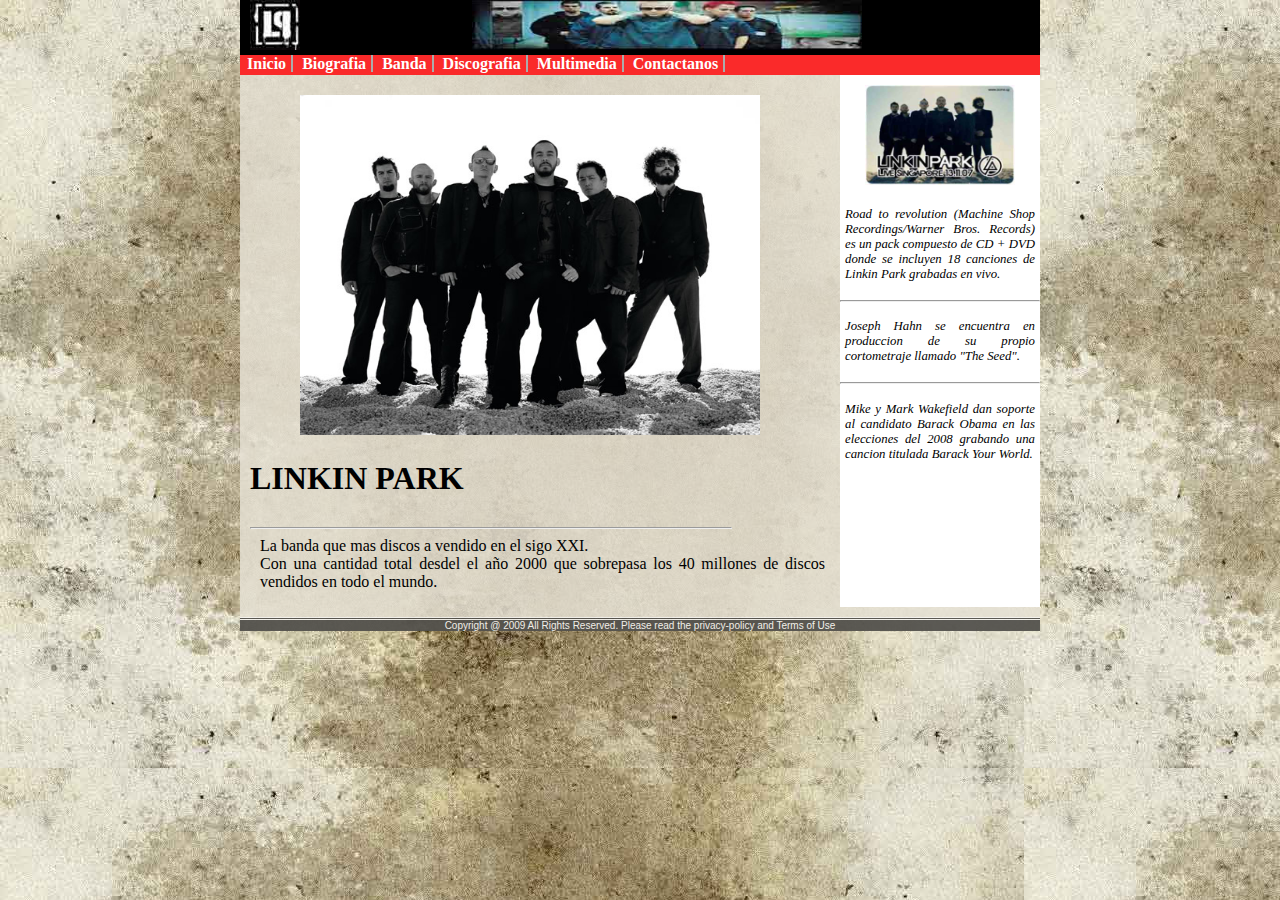
<file: index.html>
<!DOCTYPE html>
<head>
<title>Project LP</title>
<meta charset="utf-8">
<meta name="description" content="pagina principal de projectlp">
<meta name="keywords" content="linkin park, home, banda, nu metal">
<meta name="author" content="Juan Eduardo Martinez Lopez">

<link rel="stylesheet" type="text/css" href="css/projectlp.css" media="screen">
<link rel="stylesheet" type="text/css" href="css/project-print.css" media="print">
</head>
<body>
<div id="absolute">
<div id="principal">
<img src="imagenes/logon.jpg" alt="logo" id="sec">
<img src="imagenes/topag.jpg" alt="lp" id="prim">
</div>
<!-- menu -->
<div id="menu">
<ul class="lista1">
<li><a href="index.html">Inicio</a>
<li><a href="biografia/index.html">Biografia</a>
<li id="active"><a href="#">Banda</a>
<ul><li><a href="banda/index.html">Chester</a></li><li><a href="banda/projectlp-mike.html">Mike</a>
<li><a href="banda/projectlp-joe.html">Joseph</a><li><a href="banda/projectlp-brad.html">Brad</a>
<li><a href="banda/projectlp-rob.html">Rob</a><li><a href="banda/projectlp-dave.html">Dave</a></ul>
<li><a href="#">Discografia</a>
<ul><li><a href="discografia/index.html">Hybrid Theory</a></li><li><a href="discografia/projectlp-d02.html">Meteora</a><li><a href="discografia/projectlp-d03.html">Minutes to Midnight</a></ul>
<li><a href="#">Multimedia</a>
<ul><li><a href="multimedia/index.html">Videos</a></li><li><a href="multimedia/projectlp-img.html">Imagenes</a></li></ul>
<li><a href="form/index.html">Contactanos</a></li>
</ul>
</div>
		
<div id="conjunto">
<div id="contenido">
<img src="imagenes/imgind.jpg" alt="imgind" class="imgind">
<h1>LINKIN PARK</h1><hr>
<p>La banda que mas discos a vendido en el sigo XXI.<br> Con una cantidad total desdel 
el a&ntilde;o 2000 que sobrepasa los 40 millones de discos vendidos en todo el mundo.</p>
</div>
<div id="noticias">
<div class="noti1"><img src="imagenes/not1.jpg" alt="noti1"><br><p>Road to revolution (Machine Shop Recordings/Warner Bros. Records) es un pack compuesto de CD + DVD donde se incluyen 18 canciones de Linkin Park grabadas en vivo.</p>
<hr><p>
Joseph Hahn se encuentra en produccion de su propio cortometraje llamado "The Seed".
</p><hr><p>
Mike y Mark Wakefield dan soporte al candidato Barack Obama en las elecciones del 2008 grabando una cancion titulada Barack Your World.
</p></div>
</div>
</div>
<div class="pie">
<p>Copyright &#64; 2009 All Rights Reserved. Please read the privacy-policy and Terms of Use</p>
</div>	
</div>
</body>
</html>
</file>
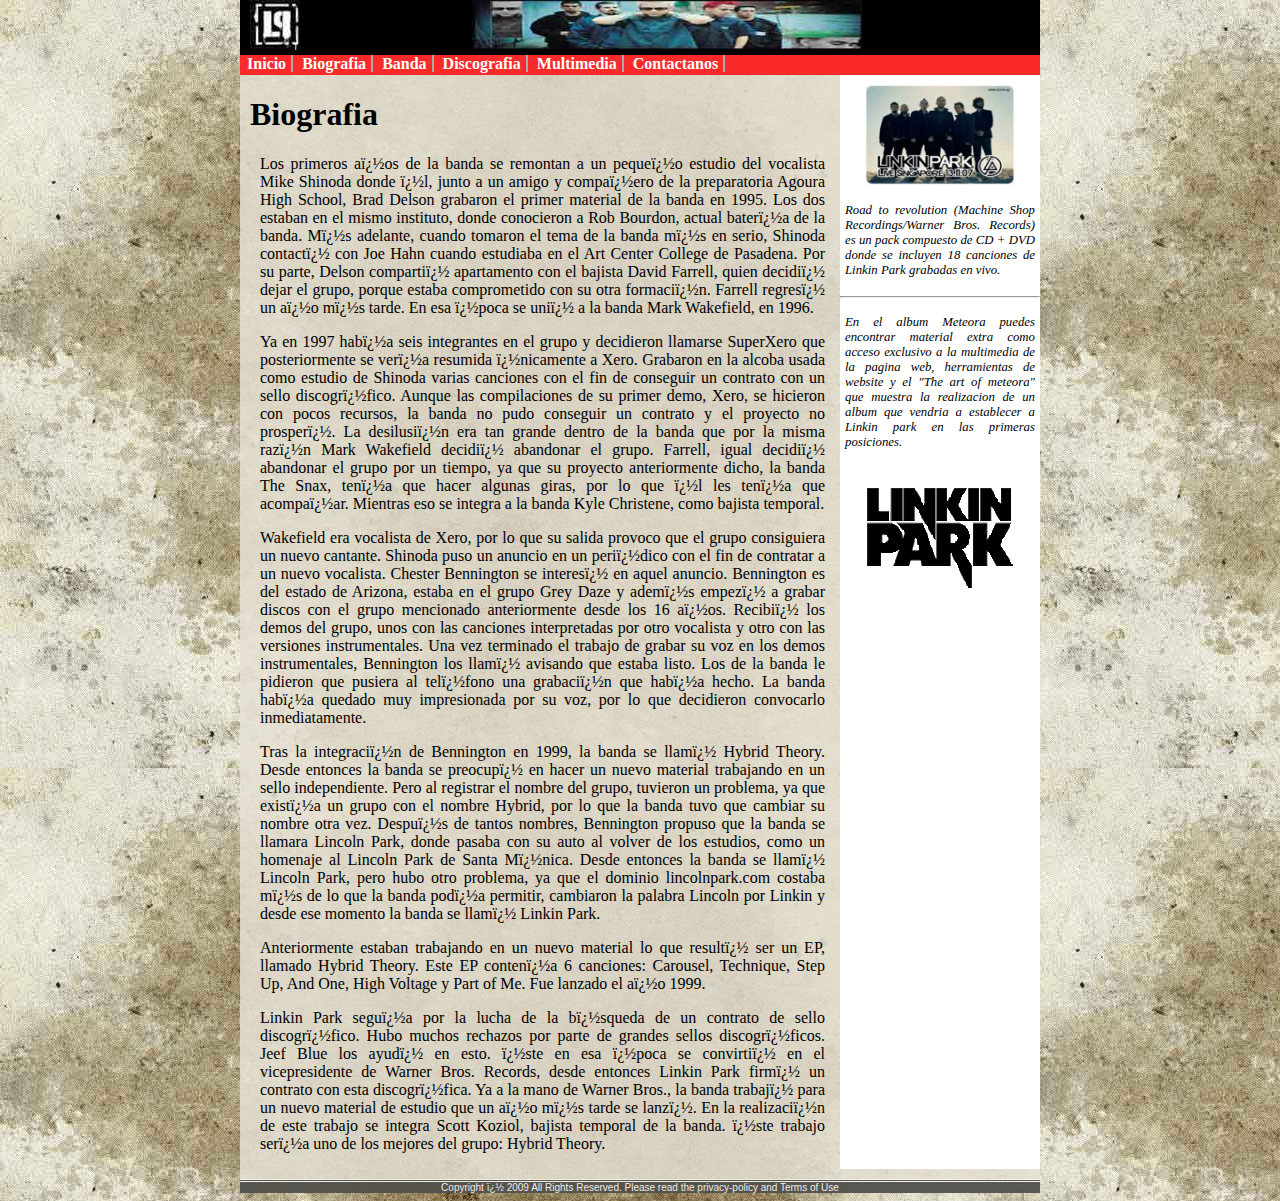
<file: biografia/index.html>
<!DOCTYPE HTML PUBLIC "-//W3C//DTD HTML 4.01 Transitional//EN" "http://www.w3.org/TR/html4/loose.dtd">
<html>
<head>
<title>Project LP - Biografia</title>
<meta name="lang" content="es">
<meta name="descripcion" content="biografia en projectlp">
<meta name="keywords" content="linkin park, biografia, banda, nu metal, superxero, hybrid theory">
<meta name="author" content="Juan Eduardo Martinez Lopez">
<meta name="organization" content="UAN - universidad autonoma de nayarit">
<meta name="locality" content="Tepic, Nayarit, Mexico">
<meta content="text/html; charset=ISO-8859-1" http-equiv="content-type">
<link rel="stylesheet" type="text/css" href="../css/projectlp.css" media="screen">
<link rel="stylesheet" type="text/css" href="../css/project-print.css" media="print">
</head>

<body>
	<div id=absolute>
		<div id="principal">
		<img src="../imagenes/logon.jpg" alt="logo">
		<img src="../imagenes/topag.jpg" alt="lp" id="prim">
		</div>
		<div id="menu_include"></div>
		<div id="conjunto">
			<div id="contenido">
<h1>Biografia</h1>

<p>Los primeros a�os de la banda se remontan a un peque�o estudio del vocalista Mike Shinoda donde �l, junto a un amigo y compa�ero de la preparatoria Agoura High School, Brad Delson grabaron el primer material de la banda en 1995. Los dos estaban en el mismo instituto, donde conocieron a Rob Bourdon, actual bater�a de la banda. M�s adelante, cuando tomaron el tema de la banda m�s en serio, Shinoda contact� con Joe Hahn cuando estudiaba en el Art Center College de Pasadena. Por su parte, Delson comparti� apartamento con el bajista David Farrell, quien decidi� dejar el grupo, porque estaba comprometido con su otra formaci�n. Farrell regres� un a�o m�s tarde. En esa �poca se uni� a la banda Mark Wakefield, en 1996.</p>
<p>Ya en 1997 hab�a seis integrantes en el grupo y decidieron llamarse SuperXero que posteriormente se ver�a resumida �nicamente a Xero. Grabaron en la alcoba usada como estudio de Shinoda varias canciones con el fin de conseguir un contrato con un sello discogr�fico. Aunque las compilaciones de su primer demo, Xero, se hicieron con pocos recursos, la banda no pudo conseguir un contrato y el proyecto no prosper�. La desilusi�n era tan grande dentro de la banda que por la misma raz�n Mark Wakefield decidi� abandonar el grupo. Farrell, igual decidi� abandonar el grupo por un tiempo, ya que su proyecto anteriormente dicho, la banda The Snax, ten�a que hacer algunas giras, por lo que �l les ten�a que acompa�ar. Mientras eso se integra a la banda Kyle Christene, como bajista temporal.</p>
<p>Wakefield era vocalista de Xero, por lo que su salida provoco que el grupo consiguiera un nuevo cantante. Shinoda puso un anuncio en un peri�dico con el fin de contratar a un nuevo vocalista. Chester Bennington se interes� en aquel anuncio. Bennington es del estado de Arizona, estaba en el grupo Grey Daze y adem�s empez� a grabar discos con el grupo mencionado anteriormente desde los 16 a�os. Recibi� los demos del grupo, unos con las canciones interpretadas por otro vocalista y otro con las versiones instrumentales. Una vez terminado el trabajo de grabar su voz en los demos instrumentales, Bennington los llam� avisando que estaba listo. Los de la banda le pidieron que pusiera al tel�fono una grabaci�n que hab�a hecho. La banda hab�a quedado muy impresionada por su voz, por lo que decidieron convocarlo inmediatamente.</p>
<p>Tras la integraci�n de Bennington en 1999, la banda se llam� Hybrid Theory. Desde entonces la banda se preocup� en hacer un nuevo material trabajando en un sello independiente. Pero al registrar el nombre del grupo, tuvieron un problema, ya que exist�a un grupo con el nombre Hybrid, por lo que la banda tuvo que cambiar su nombre otra vez. Despu�s de tantos nombres, Bennington propuso que la banda se llamara Lincoln Park, donde pasaba con su auto al volver de los estudios, como un homenaje al Lincoln Park de Santa M�nica. Desde entonces la banda se llam� Lincoln Park, pero hubo otro problema, ya que el dominio lincolnpark.com costaba m�s de lo que la banda pod�a permitir, cambiaron la palabra Lincoln por Linkin y desde ese momento la banda se llam� Linkin Park.</p>
<p>Anteriormente estaban trabajando en un nuevo material lo que result� ser un EP, llamado Hybrid Theory. Este EP conten�a 6 canciones: Carousel, Technique, Step Up, And One, High Voltage y Part of Me. Fue lanzado el a�o 1999.</p>
<p>Linkin Park segu�a por la lucha de la b�squeda de un contrato de sello discogr�fico. Hubo muchos rechazos por parte de grandes sellos discogr�ficos. Jeef Blue los ayud� en esto. �ste en esa �poca se convirti� en el vicepresidente de Warner Bros. Records, desde entonces Linkin Park firm� un contrato con esta discogr�fica. Ya a la mano de Warner Bros., la banda trabaj� para un nuevo material de estudio que un a�o m�s tarde se lanz�. En la realizaci�n de este trabajo se integra Scott Koziol, bajista temporal de la banda. �ste trabajo ser�a uno de los mejores del grupo: Hybrid Theory.</p>
			</div>
			<div id="noticias">
<div class="noti1"><img src="../imagenes/not1.jpg" alt="noti1"><br><p>Road to revolution (Machine Shop Recordings/Warner Bros. Records) es un pack compuesto de CD + DVD donde se incluyen 18 canciones de Linkin Park grabadas en vivo.</p>
<hr><p>En el album Meteora puedes encontrar material extra como acceso exclusivo a la multimedia de la pagina web, herramientas de website y el "The art of meteora" que muestra la realizacion de un album que vendria a establecer a Linkin park en las primeras posiciones.</p></div>
<div id="notipie"><img src="../imagenes/564px-Linkin-park-logo-2007.png" alt="linco"></div>
</div>
</div>
<div class="pie">
	<p>Copyright � 2009 All Rights Reserved. Please read the privacy-policy and Terms of Use</p>
	</div>
	</div>
	<script type="text/javascript" src="../ssi/menu.js"></script>
</body>
</html>
</file>
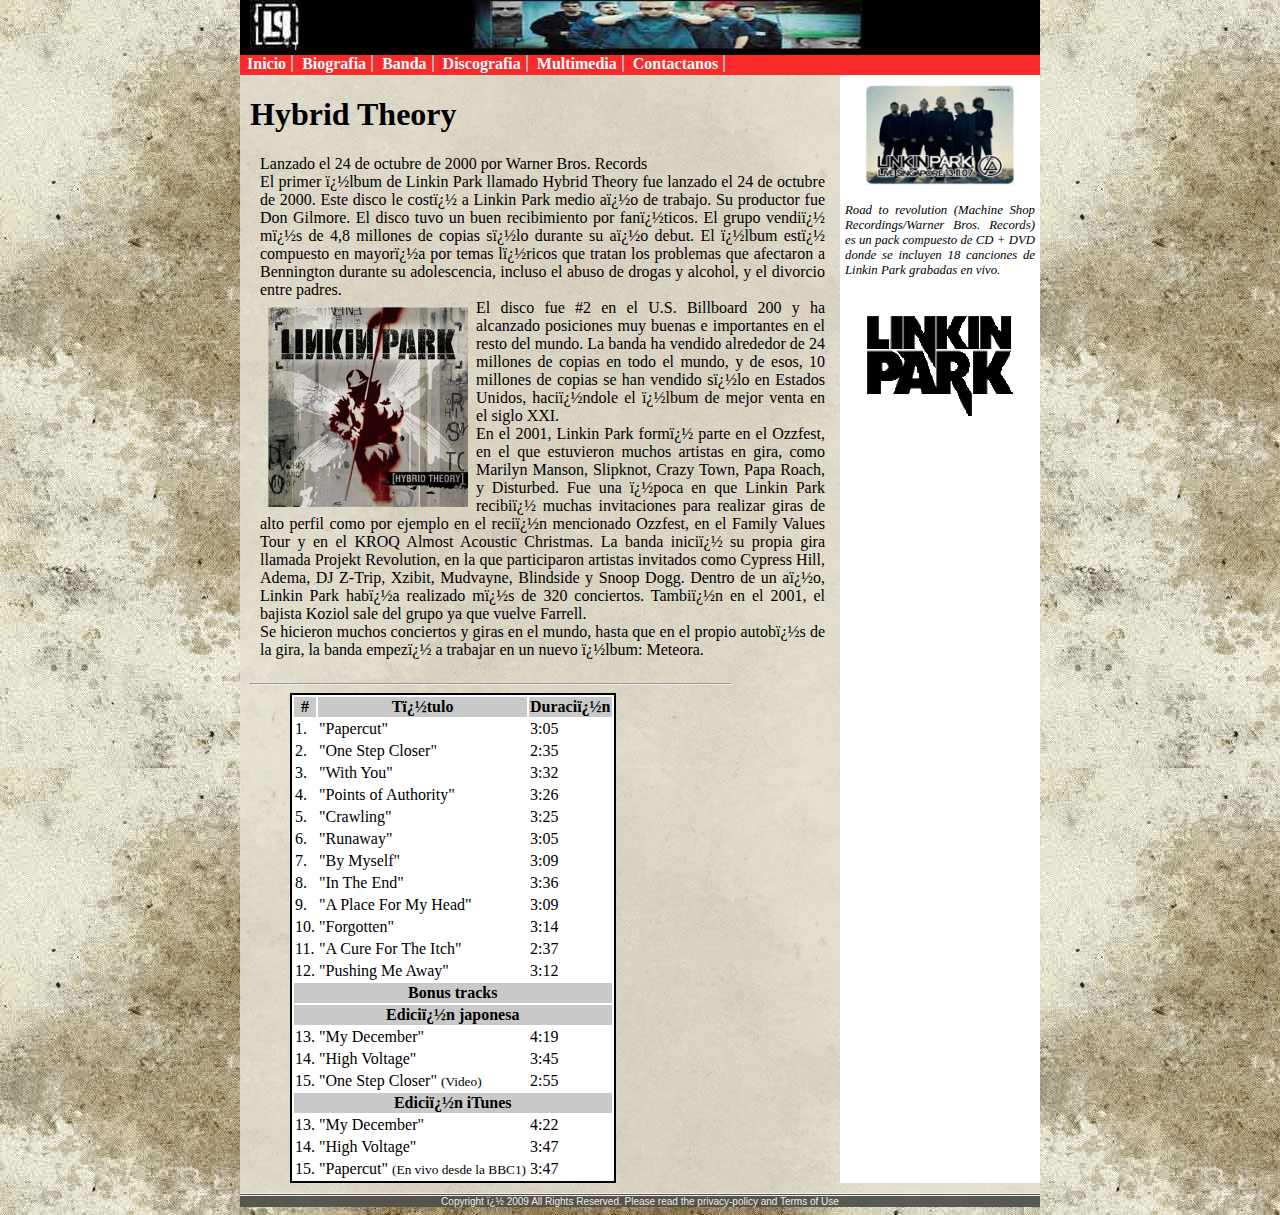
<file: Discografia/index.html>
<!DOCTYPE HTML PUBLIC "-//W3C//DTD HTML 4.01 Transitional//EN" "http://www.w3.org/TR/html4/loose.dtd">
<html>
<head>
<title>Project LP Hybrid Theory</title>
<meta content="text/html; charset=ISO-8859-1" http-equiv="content-type">
<meta name="lang" content="es">
<meta name="descripcion" content="hybrid theory projectlp">
<meta name="keywords" content="linkin park, hybrid theory, banda, nu metal,primer album">
<meta name="author" content="Juan Eduardo Martinez Lopez">
<meta name="organization" content="UAN - universidad autonoma de nayarit">
<meta name="locality" content="Tepic, Nayarit, Mexico">
<link rel="stylesheet" type="text/css" href="../css/projectlp.css" media="screen">
<link rel="stylesheet" type="text/css" href="../css/project-print.css" media="print">

</head>

<body>
	<div id=absolute>
		<div id="principal">
		<img src="../imagenes/logon.jpg" alt="logo">
		<img src="../imagenes/topag.jpg" alt="lp" id="prim">
		</div>
<div id="menu_include"></div>
<div id="conjunto">
<div id="contenido">
<h1>Hybrid Theory</h1><p>Lanzado el 24 de octubre de 2000 por Warner Bros. Records<br>
El primer �lbum de Linkin Park llamado Hybrid Theory fue lanzado el 24 de octubre 
de 2000. Este disco le cost� a Linkin Park medio a�o de trabajo. Su productor fue 
Don Gilmore. El disco tuvo un buen recibimiento por fan�ticos. El grupo vendi� m�s 
de 4,8 millones de copias s�lo durante su a�o debut. El �lbum est� compuesto en 
mayor�a por temas l�ricos que tratan los problemas que afectaron a Bennington 
durante su adolescencia, incluso el abuso de drogas y alcohol, y el divorcio entre 
padres.<br>
<img class="ht" src="../imagenes/hybrid-theory.jpg" alt="ht">
El disco fue #2 en el U.S. Billboard 200 y ha alcanzado posiciones muy buenas e 
importantes en el resto del mundo. La banda ha vendido alrededor de 24 millones 
de copias en todo el mundo, y de esos, 10 millones de copias se han vendido s�lo 
en Estados Unidos, haci�ndole el �lbum de mejor venta en el siglo XXI.<br>

En el 2001, Linkin Park form� parte en el Ozzfest, en el que estuvieron muchos 
artistas en gira, como Marilyn Manson, Slipknot, Crazy Town, Papa Roach, y Disturbed.
 Fue una �poca en que Linkin Park recibi� muchas invitaciones para realizar giras de
 alto perfil como por ejemplo en el reci�n mencionado Ozzfest, en el Family Values 
Tour y en el KROQ Almost Acoustic Christmas. La banda inici� su propia gira llamada 
Projekt Revolution, en la que participaron artistas invitados como Cypress Hill, 
Adema, DJ Z-Trip, Xzibit, Mudvayne, Blindside y Snoop Dogg. Dentro de un a�o, Linkin 
Park hab�a realizado m�s de 320 conciertos. Tambi�n en el 2001, el bajista Koziol 
sale del grupo ya que vuelve Farrell.<br>
Se hicieron muchos conciertos y giras en el mundo, hasta que en el propio autob�s 
de la gira, la banda empez� a trabajar en un nuevo �lbum: Meteora.
</p>
<hr><br>
<table id="tracks">
<tbody><tr>
<th>#</th>
<th>T�tulo</th>
<th>Duraci�n</th>
</tr>
<tr>
<td>1.</td>
<td>"Papercut"</td>
<td>3:05</td>

</tr>
<tr>
<td>2.</td>
<td>"One Step Closer"</td>
<td>2:35</td>
</tr>
<tr>
<td>3.</td>
<td>"With You"</td>
<td>3:32</td>

</tr>
<tr>
<td>4.</td>
<td>"Points of Authority"</td>
<td>3:26</td>
</tr>
<tr>
<td>5.</td>
<td>"Crawling"</td>
<td>3:25</td>

</tr>
<tr>
<td>6.</td>
<td>"Runaway"</td>
<td>3:05</td>
</tr>
<tr>
<td>7.</td>
<td>"By Myself"</td>
<td>3:09</td>

</tr>
<tr>
<td>8.</td>
<td>"In The End"</td>
<td>3:36</td>
</tr>
<tr>
<td>9.</td>
<td>"A Place For My Head"</td>
<td>3:09</td>

</tr>
<tr>
<td>10.</td>
<td>"Forgotten"</td>
<td>3:14</td>
</tr>
<tr>
<td>11.</td>
<td>"A Cure For The Itch"</td>
<td>2:37</td>

</tr>
<tr>
<td>12.</td>
<td>"Pushing Me Away"</td>
<td>3:12</td>
</tr>
<tr>
<td class="thc" colspan="6"><b>Bonus tracks</b></td>
</tr>
<tr>
<td class="thc" colspan="6"><b>Edici�n japonesa</b></td>
</tr>

<tr>
<td>13.</td>
<td>"My December"</td>
<td>4:19</td>
</tr>
<tr>
<td>14.</td>
<td>"High Voltage"</td>
<td>3:45</td>
</tr>
<tr>

<td>15.</td>
<td>"One Step Closer" <small>(Video)</small></td>
<td>2:55</td>
</tr>
<tr>
<td class="thc" colspan="6"><b>Edici�n iTunes</b></td>
</tr>
<tr>
<td>13.</td>
<td>"My December"</td>

<td>4:22</td>
</tr>
<tr>
<td>14.</td>
<td>"High Voltage"</td>
<td>3:47</td>
</tr>
<tr>
<td>15.</td>
<td>"Papercut" <small>(En vivo desde la BBC1)</small></td>

<td>3:47</td>
</tr>
</tbody></table>
			</div>
			<div id="noticias">
				<div class="noti1"><img src="../imagenes/not1.jpg" alt="noti1"><br><p>Road to revolution (Machine Shop Recordings/Warner Bros. Records) es un pack compuesto de CD + DVD donde se incluyen 18 canciones de Linkin Park grabadas en vivo.</p></div>
				<div id="notipie"><img src="../imagenes/564px-Linkin-park-logo-2007.png" alt="linco"></div>
			</div>
		</div>
<div class="pie">
	<p>Copyright � 2009 All Rights Reserved. Please read the privacy-policy and Terms of Use</p>
	</div>		
	</div>
	<script type="text/javascript" src="../ssi/menu.js"></script>
</body>
</html>
</file>
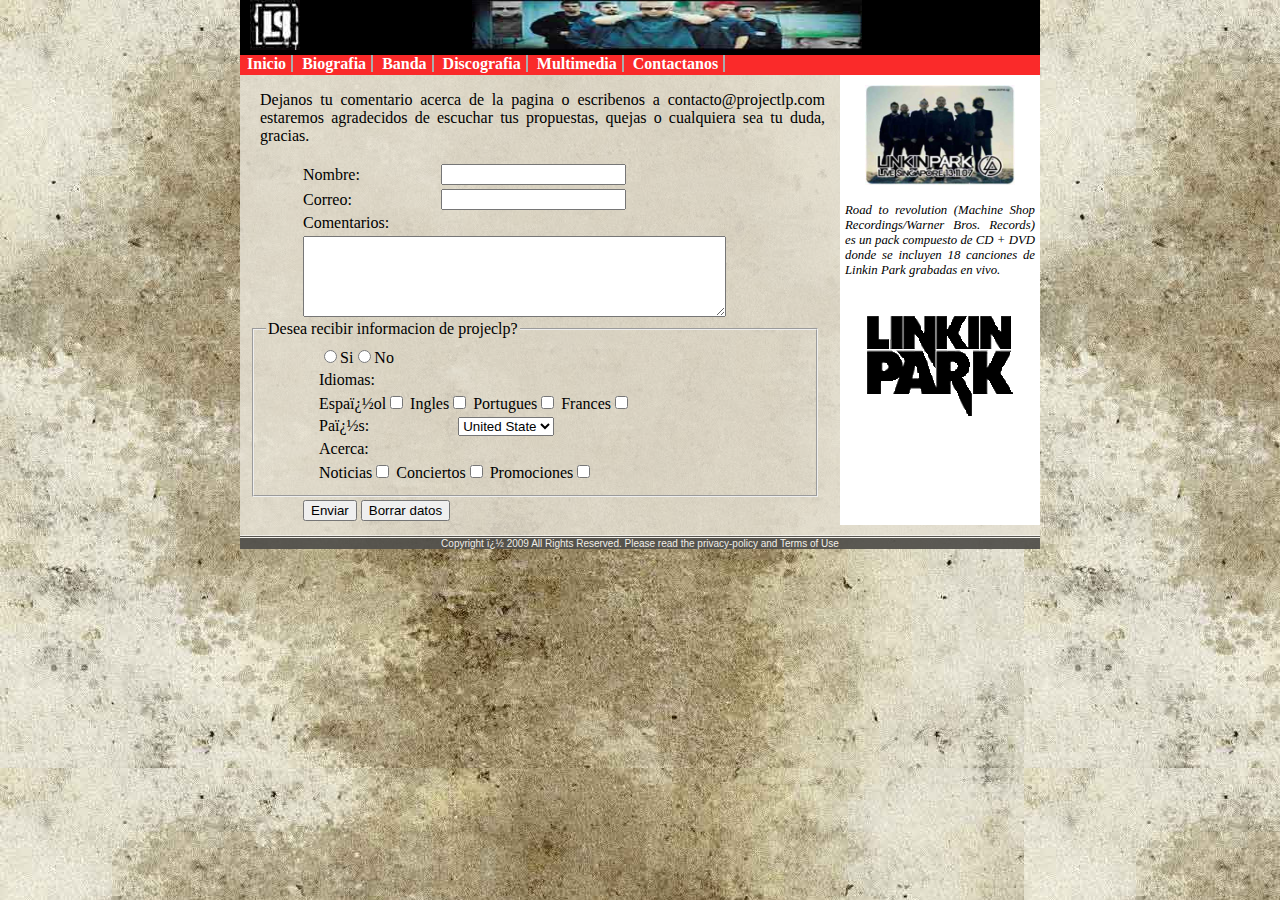
<file: form/index.html>
<!DOCTYPE HTML PUBLIC "-//W3C//DTD HTML 4.01 Transitional//EN" "http://www.w3.org/TR/html4/loose.dtd">
<html>
<head>
<title>Project LP contacto</title>
<meta content="text/html; charset=ISO-8859-1" http-equiv="content-type">
<meta name="lang" content="es">
<meta name="descripcion" content="contacto projectlp">
<meta name="keywords" content="linkin park, contacto, banda, informacion, comentario, sugerencia">
<meta name="author" content="Juan Eduardo Martinez Lopez">
<meta name="organization" content="UAN - universidad autonoma de nayarit">
<meta name="locality" content="Tepic, Nayarit, Mexico">
<link rel="stylesheet" type="text/css" href="../css/projectlp.css" media="screen">
<link rel="stylesheet" type="text/css" href="../css/project-print.css" media="print">
</head>
<body>
	<div id=absolute>
		<div id="principal">
		<img src="../imagenes/logon.jpg" alt="logo">
		<img src="../imagenes/topag.jpg" alt="lp" id="prim">
		</div>
		<div id="menu_include"></div>
<div id="conjunto">
<div id="contenido">
<p>Dejanos tu comentario acerca de la pagina o escribenos a contacto@projectlp.com estaremos agradecidos 
de escuchar tus propuestas, quejas o cualquiera sea tu duda, gracias.</p>

<form name="comentarios" action=""><table>
<tr><td>Nombre:</td>
<td><input type="text" maxlength="15" size="20" name="nombres" value=""></td></tr>
<tr><td>Correo:</td>
<td><input type="text" maxlength="15" size="20" name="apellido" value=""></td></tr>
<tr><td>Comentarios:</td></tr>
<tr><td colspan=2><textarea cols="50" rows="5" name="comentario"></textarea><br></td></tr>
</table>
<fieldset><legend>Desea recibir informacion de projeclp?</legend><table>
<tr><td><input type="radio" name="c" value="s">Si<input type="radio" name="c" value="n">No</td></tr>
<tr><td>Idiomas:</td></tr>
<tr><td colspan=3>Espa�ol<input type="checkbox" name="Es" value="yes">
Ingles<input type="checkbox" name="eng" value="yes">
Portugues<input type="checkbox" name="port" value="yes">
Frances<input type="checkbox" name="fran" value="yes"></td></tr>
<tr><td>Pa�s:</td><td><select name="coun">
<option>United State
<option>Mexico
<option>Brazil
<option>Spain
<option>Canada
<option>Japan
</select></td></tr>
<tr><td>Acerca:</td></tr>
<tr><td colspan=3>Noticias<input type="checkbox" name="not" value="yes">
Conciertos<input type="checkbox" name="conc" value="yes">
Promociones<input type="checkbox" name="prom" value="yes"></td></tr></table>
</fieldset><table>
<tr><td><input type="submit" name="submit" value="Enviar">
<td><input type="reset" name="reset" value="Borrar datos"></tr>
</table></form>
			</div>
			<div id="noticias">
				<div class="noti1"><img src="../imagenes/not1.jpg" alt="noti1"><br><p>Road to revolution (Machine Shop Recordings/Warner Bros. Records) es un pack compuesto de CD + DVD donde se incluyen 18 canciones de Linkin Park grabadas en vivo.</p></div>
				<div id="notipie"><img src="../imagenes/564px-Linkin-park-logo-2007.png" alt="linco"></div>
			</div>
		</div>
		<div class="pie">
		<p>Copyright � 2009 All Rights Reserved. Please read the privacy-policy and Terms of Use</p>
		</div>
	</div>
	<script type="text/javascript" src="../ssi/menu.js"></script>
</body>
</html>
</file>
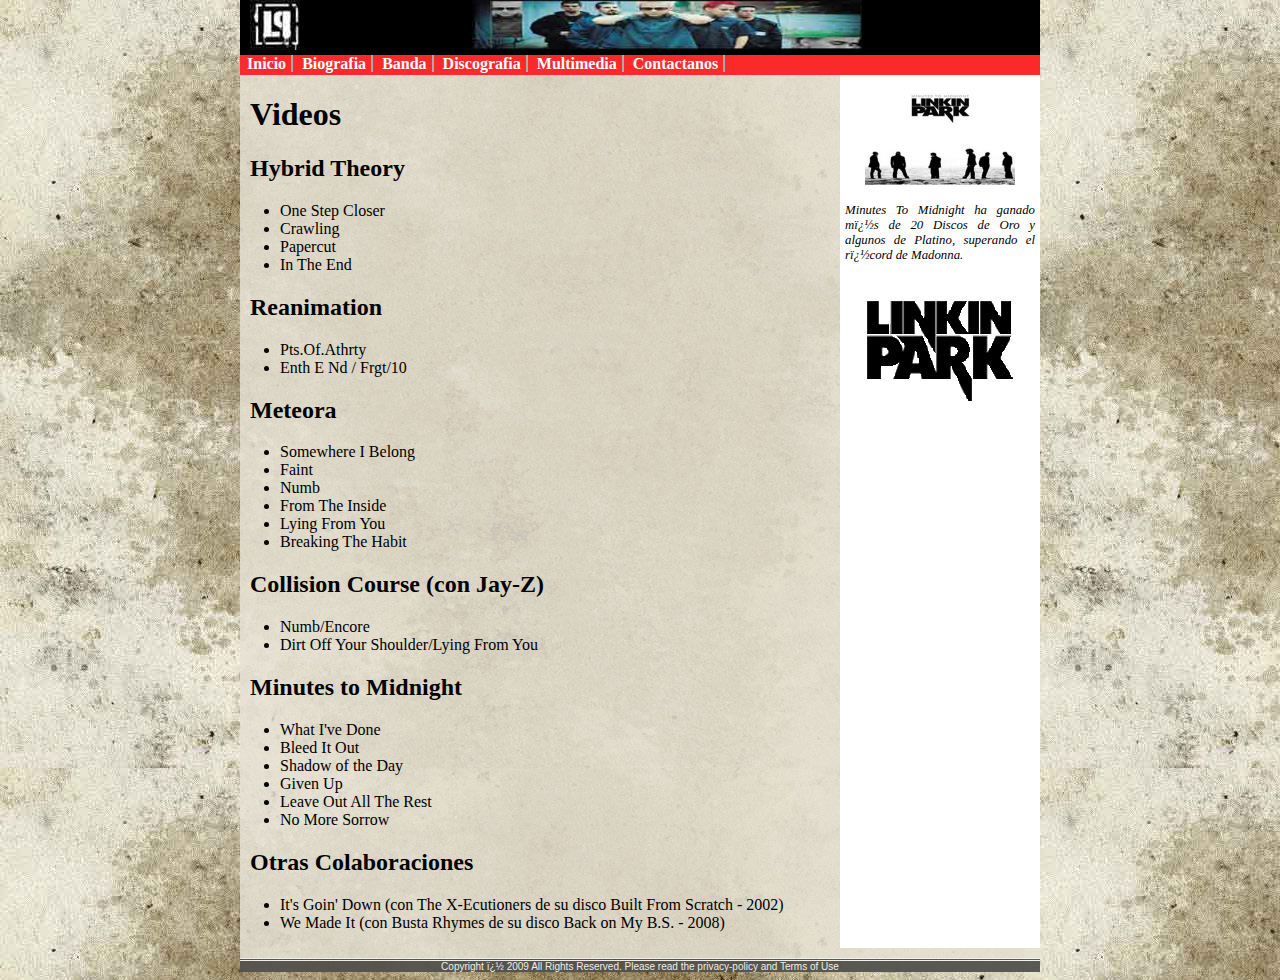
<file: multimedia/index.html>
<!DOCTYPE HTML PUBLIC "-//W3C//DTD HTML 4.01 Transitional//EN" "http://www.w3.org/TR/html4/loose.dtd">
<html>
<head>
<title>Project LP Videos</title>
<meta content="text/html; charset=ISO-8859-1" http-equiv="content-type">
<meta name="lang" content="es">
<meta name="descripcion" content="pagina de videos projectlp">
<meta name="keywords" content="linkin park, videos, banda, sencillos, canciones,">
<meta name="author" content="Juan Eduardo Martinez Lopez">
<meta name="organization" content="UAN - universidad autonoma de nayarit">
<meta name="locality" content="Tepic, Nayarit, Mexico">
<link rel="stylesheet" type="text/css" href="../css/projectlp.css" media="screen">
<link rel="stylesheet" type="text/css" href="../css/project-print.css" media="print">
</head>
<body>
<div id=absolute>
<div id="principal">
<img src="../imagenes/logon.jpg" alt="logo">
<img src="../imagenes/topag.jpg" alt="lp" id="prim">
</div>
<div id="menu_include"></div>
<div id="conjunto">
<div id="contenido">
<h1>Videos</h1>
<h2>Hybrid Theory</h2>
<ul>
<li> One Step Closer
<li> Crawling
<li> Papercut
<li> In The End
</ul>
<h2>Reanimation</h2>
<ul>
<li> Pts.Of.Athrty
<li> Enth E Nd / Frgt/10
</ul>
<h2>Meteora</h2>
<ul>
<li> Somewhere I Belong
<li> Faint
<li> Numb
<li> From The Inside
<li> Lying From You
<li> Breaking The Habit
</ul>
<h2>Collision Course (con Jay-Z) </h2>
<ul>
<li> Numb/Encore
<li> Dirt Off Your Shoulder/Lying From You
</ul>
<h2>Minutes to Midnight</h2>
<ul>
<li> What I've Done
<li> Bleed It Out
<li> Shadow of the Day
<li> Given Up
<li> Leave Out All The Rest
<li> No More Sorrow
</ul>
<h2>Otras Colaboraciones</h2>
<ul>
<li> It's Goin' Down (con The X-Ecutioners de su disco Built From Scratch - 2002)
<li> We Made It (con Busta Rhymes de su disco Back on My B.S. - 2008)</ul>
</div>
<div id="noticias">
<div class="noti1"><img src="../imagenes/Minutes-to-midnight.jpg" alt="noti1"><br><p>Minutes To Midnight ha ganado m�s de 20 Discos de Oro y algunos de Platino, superando el r�cord de Madonna.</p></div>
<div id="notipie"><img src="../imagenes/564px-Linkin-park-logo-2007.png" alt="linco"></div>
</div>
</div>
<div class="pie">
<p>Copyright � 2009 All Rights Reserved. Please read the privacy-policy and Terms of Use</p>
</div>
</div>
<script type="text/javascript" src="../ssi/menu.js"></script>
</body>
</html>
</file>
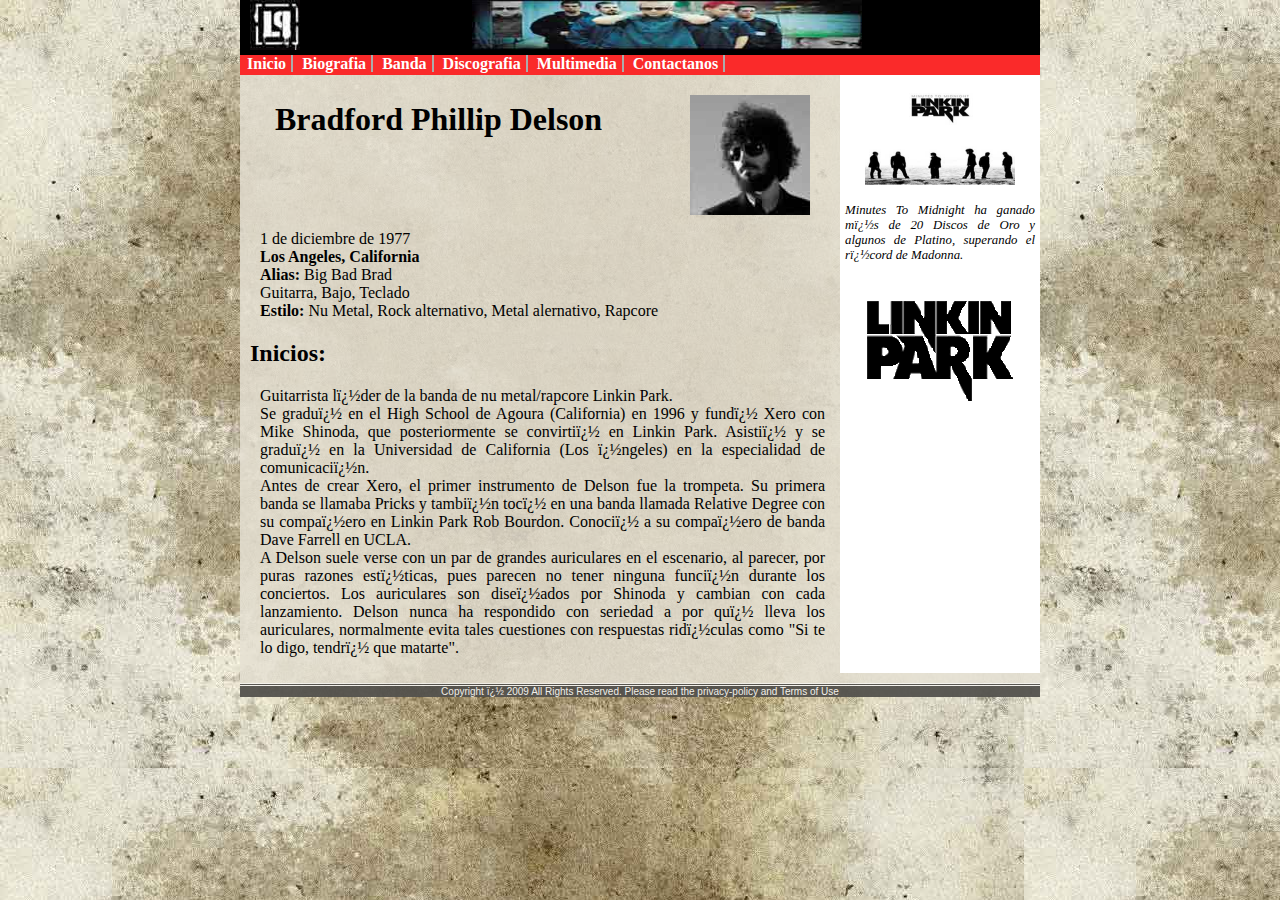
<file: banda/projectlp-brad.html>
<!DOCTYPE HTML PUBLIC "-//W3C//DTD HTML 4.01 Transitional//EN" "http://www.w3.org/TR/html4/loose.dtd">
<html>
<head>
<title>Project LP - Brad </title>
<meta content="text/html; charset=ISO-8859-1" http-equiv="content-type">
<meta name="lang" content="es">
<meta name="descripcion" content="pagina de Brad projectlp">
<meta name="keywords" content="linkin park, big bad brad, brad, bradford phillip delson, guitarra, bajo, teclado">
<meta name="author" content="Juan Eduardo Martinez Lopez">
<meta name="organization" content="UAN - universidad autonoma de nayarit">
<meta name="locality" content="Tepic, Nayarit, Mexico">
<link rel="stylesheet" type="text/css" href="../css/projectlp.css" media="screen">
<link rel="stylesheet" type="text/css" href="../css/project-print.css" media="print">
</head>
<body>
<div id=absolute>
<div id="principal">
<img src="../imagenes/logon.jpg" alt="logo">
<img src="../imagenes/topag.jpg" alt="lp" id="prim">
</div>
<div id="menu_include"></div>
<div id="conjunto">
<div id="contenido">
<div class="bantop">
<h1>Bradford Phillip Delson</h1>
<img src="../imagenes/badge04_003.jpg" alt="brad">
</div>
<p class="desc">
1 de diciembre de 1977<br>
<b>Los Angeles, California</b><br>
<b>Alias:</b> Big Bad Brad<br>
Guitarra, Bajo, Teclado<br>
<b>Estilo:</b> Nu Metal, Rock alternativo, Metal alernativo, Rapcore</p>
<h2>Inicios:</h2> <p>Guitarrista l�der de la banda de nu metal/rapcore Linkin Park.<br>
Se gradu� en el High School de Agoura (California) en 1996 y fund� Xero con Mike Shinoda, 
que posteriormente se convirti� en Linkin Park. Asisti� y se gradu� en la Universidad de 
California (Los �ngeles) en la especialidad de comunicaci�n.<br>
Antes de crear Xero, el primer instrumento de Delson fue la trompeta. Su primera banda 
se llamaba Pricks y tambi�n toc� en una banda llamada Relative Degree con su compa�ero 
en Linkin Park Rob Bourdon. Conoci� a su compa�ero de banda Dave Farrell en UCLA.<br>
A Delson suele verse con un par de grandes auriculares en el escenario, al parecer, 
por puras razones est�ticas, pues parecen no tener ninguna funci�n durante los 
conciertos. Los auriculares son dise�ados por Shinoda y cambian con cada lanzamiento. 
Delson nunca ha respondido con seriedad a por qu� lleva los auriculares, normalmente 
evita tales cuestiones con respuestas rid�culas como "Si te lo digo, tendr� que 
matarte".</p>
</div>
<div id="noticias">
<div class="noti1"><img src="../imagenes/Minutes-to-midnight.jpg" alt="noti1"><br><p>Minutes To Midnight ha ganado m�s de 20 Discos de Oro y algunos de Platino, superando el r�cord de Madonna.</p></div>
<div id="notipie"><img src="../imagenes/564px-Linkin-park-logo-2007.png" alt="linco"></div>
</div>
</div>
<div class="pie">
<p>Copyright � 2009 All Rights Reserved. Please read the privacy-policy and Terms of Use</p>
</div>		
</div>
<script type="text/javascript" src="../ssi/menu.js"></script>
</body>
</html>
</file>
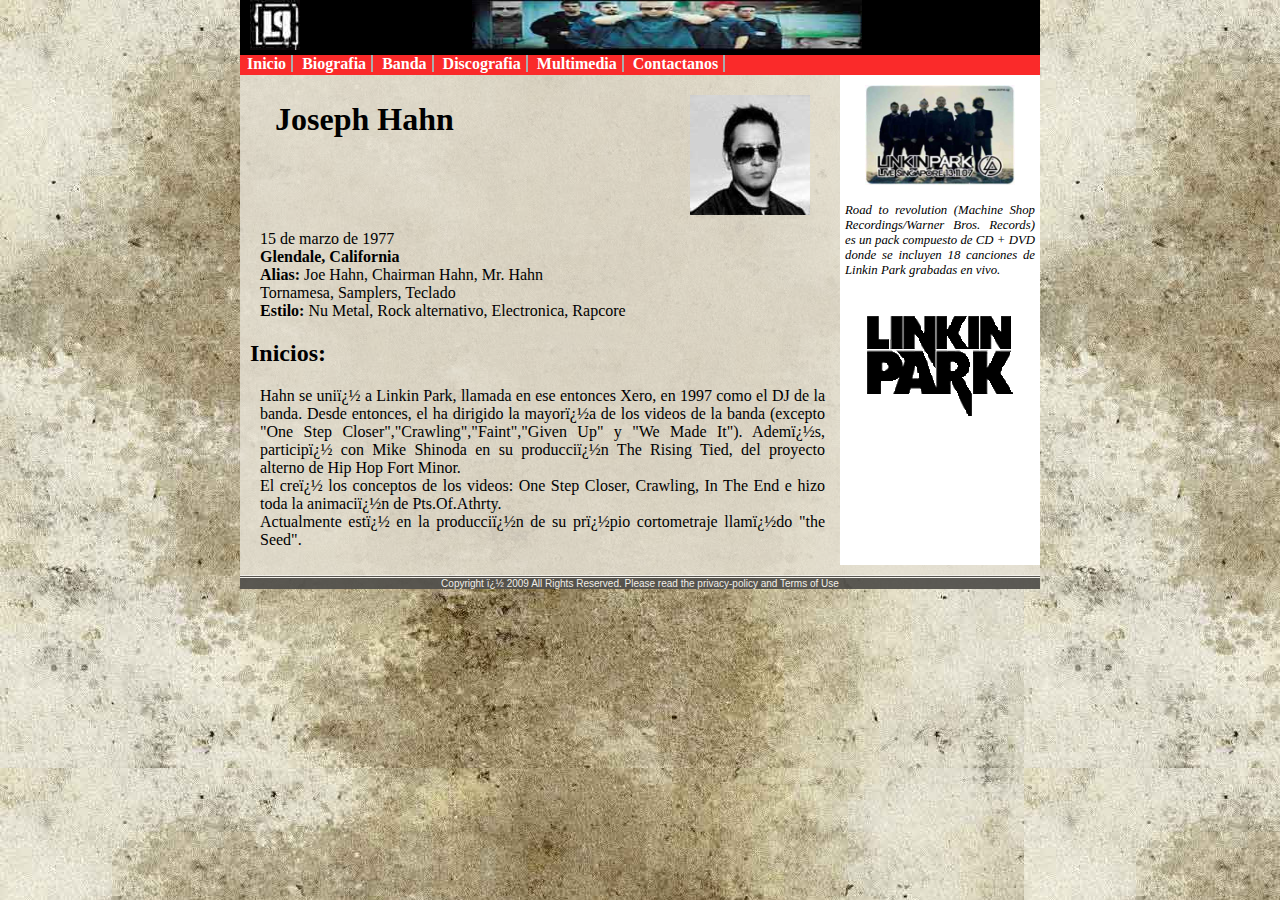
<file: banda/projectlp-joe.html>
<!DOCTYPE HTML PUBLIC "-//W3C//DTD HTML 4.01 Transitional//EN" "http://www.w3.org/TR/html4/loose.dtd">
<html>
<head>
<title>Project LP - Joe Hahn </title>
<meta content="text/html; charset=ISO-8859-1" http-equiv="content-type">
<meta name="lang" content="es">
<meta name="descripcion" content="pagina de joseph hahn projectlp">
<meta name="keywords" content="linkin park, joe, joseph hahn, chairman hahn, mr. hahn, tornamesa">
<meta name="author" content="Juan Eduardo Martinez Lopez">
<meta name="organization" content="UAN - universidad autonoma de nayarit">
<meta name="locality" content="Tepic, Nayarit, Mexico">
<link rel="stylesheet" type="text/css" href="../css/projectlp.css" media="screen">
<link rel="stylesheet" type="text/css" href="../css/project-print.css" media="print">
</head>

<body>
	<div id=absolute>
		<div id="principal">
		<img src="../imagenes/logon.jpg" alt="logo">
		<img src="../imagenes/topag.jpg" alt="lp" id="prim">
		</div>
		<div id="menu_include"></div>
		
		<div id="conjunto">
			<div id="contenido">
<div class="bantop">
<h1>Joseph Hahn</h1>
<img src="../imagenes/badge06_005.jpg" alt="joe">
</div>
<p class="desc">
15 de marzo de 1977<br>
<b>Glendale, California</b><br>
<b>Alias:</b> Joe Hahn, Chairman Hahn, Mr. Hahn<br>
Tornamesa, Samplers, Teclado<br>
<b>Estilo:</b> Nu Metal, Rock alternativo, Electronica, Rapcore <br></p>
<h2>Inicios:</h2><p>Hahn se uni� a Linkin Park, llamada en ese entonces Xero, 
en 1997 como el DJ de la banda. Desde entonces, el ha dirigido la mayor�a de los 
videos de la banda (excepto "One Step Closer","Crawling","Faint","Given Up" y "We 
Made It"). Adem�s, particip� con Mike Shinoda en su producci�n The Rising Tied, del 
proyecto alterno de Hip Hop Fort Minor.<br>
El cre� los conceptos de los videos: One Step Closer, Crawling, 
In The End e hizo toda la animaci�n de Pts.Of.Athrty.<br>
Actualmente est� en la producci�n de su pr�pio cortometraje llam�do "the Seed".</p>

			</div>
			<div id="noticias">
				<div class="noti1"><img src="../imagenes/not1.jpg" alt="noti1"><br><p>Road to revolution (Machine Shop Recordings/Warner Bros. Records) es un pack compuesto de CD + DVD donde se incluyen 18 canciones de Linkin Park grabadas en vivo.</p></div>
				<div id="notipie"><img src="../imagenes/564px-Linkin-park-logo-2007.png" alt="linco"></div>
			</div>
		</div>
<div class="pie">
	<p>Copyright � 2009 All Rights Reserved. Please read the privacy-policy and Terms of Use</p>
	</div>		
	</div>
	<script type="text/javascript" src="../ssi/menu.js"></script>
</body>
</html>
</file>
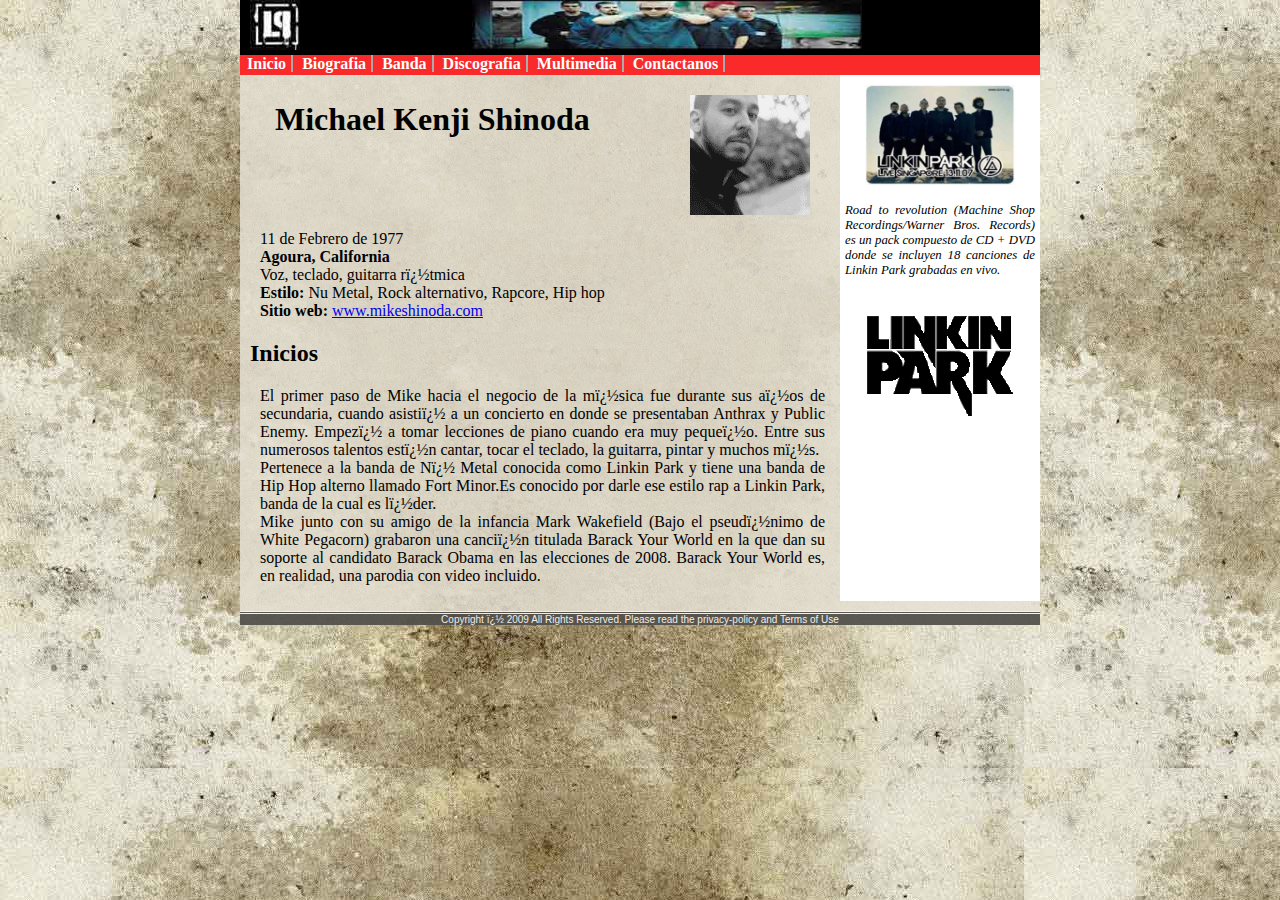
<file: banda/projectlp-mike.html>
<!DOCTYPE HTML PUBLIC "-//W3C//DTD HTML 4.01 Transitional//EN" "http://www.w3.org/TR/html4/loose.dtd">
<html>
<head>
<title>Project LP - Mike </title>
<meta name="lang" content="es">
<meta name="descripcion" content="pagina de mike shinoda projectlp">
<meta name="keywords" content="linkin park, michael,kenji,mike,mike shinoda,voz, teclado, guitarra">
<meta name="author" content="Juan Eduardo Martinez Lopez">
<meta name="organization" content="UAN - universidad autonoma de nayarit">
<meta name="locality" content="Tepic, Nayarit, Mexico">
<meta content="text/html; charset=ISO-8859-1" http-equiv="content-type">
<link rel="stylesheet" type="text/css" href="../css/projectlp.css" media="screen">
<link rel="stylesheet" type="text/css" href="../css/project-print.css" media="print">
</head>

<body>
	<div id=absolute>
		<div id="principal">
		<img src="../imagenes/logon.jpg" alt="logo">
		<img src="../imagenes/topag.jpg" alt="lp" id="prim">
		</div>
		<div id="menu_include"></div>
		
		<div id="conjunto">
			<div id="contenido">
<div class="bantop">
<h1>Michael Kenji Shinoda</h1>
<img src="../imagenes/badge_002.gif" alt="mike">
</div>
<p class="desc">
11 de Febrero de 1977<br>
<b>Agoura, California</b><br>
Voz, teclado, guitarra r�tmica<br>
<b>Estilo:</b> Nu Metal, Rock alternativo, Rapcore, Hip hop <br>		
<b>Sitio web:</b> <a href="http://www.mikeshinoda.com/">www.mikeshinoda.com</a></p>
<h2>Inicios</h2><p>El primer paso de Mike hacia el negocio de la m�sica fue durante 
sus a�os de secundaria, cuando asisti� a un concierto en donde se presentaban 
Anthrax y Public Enemy. Empez� a tomar lecciones de piano cuando era muy peque�o. 
Entre sus numerosos talentos est�n cantar, tocar el teclado, la guitarra, pintar 
y muchos m�s.<br>
Pertenece a la banda de N� Metal conocida como Linkin Park y tiene una banda de Hip 
Hop alterno llamado Fort Minor.Es conocido por darle ese estilo rap a Linkin Park, banda de la cual es l�der.
<br>Mike junto con su amigo de la infancia Mark Wakefield (Bajo el pseud�nimo de 
White Pegacorn) grabaron una canci�n titulada Barack Your World en la que dan su 
soporte al candidato Barack Obama en las elecciones de 2008. Barack Your World es, 
en realidad, una parodia con video incluido.</p>


			</div>
			<div id="noticias">
				<div class="noti1"><img src="../imagenes/not1.jpg" alt="noti1"><br><p>Road to revolution (Machine Shop Recordings/Warner Bros. Records) es un pack compuesto de CD + DVD donde se incluyen 18 canciones de Linkin Park grabadas en vivo.</p></div>
				<div id="notipie"><img src="../imagenes/564px-Linkin-park-logo-2007.png" alt="linco"></div>
			</div>
		</div>
<div class="pie">
	<p>Copyright � 2009 All Rights Reserved. Please read the privacy-policy and Terms of Use</p>
	</div>		
	</div>
	<script type="text/javascript" src="../ssi/menu.js"></script>
</body>
</html>
</file>
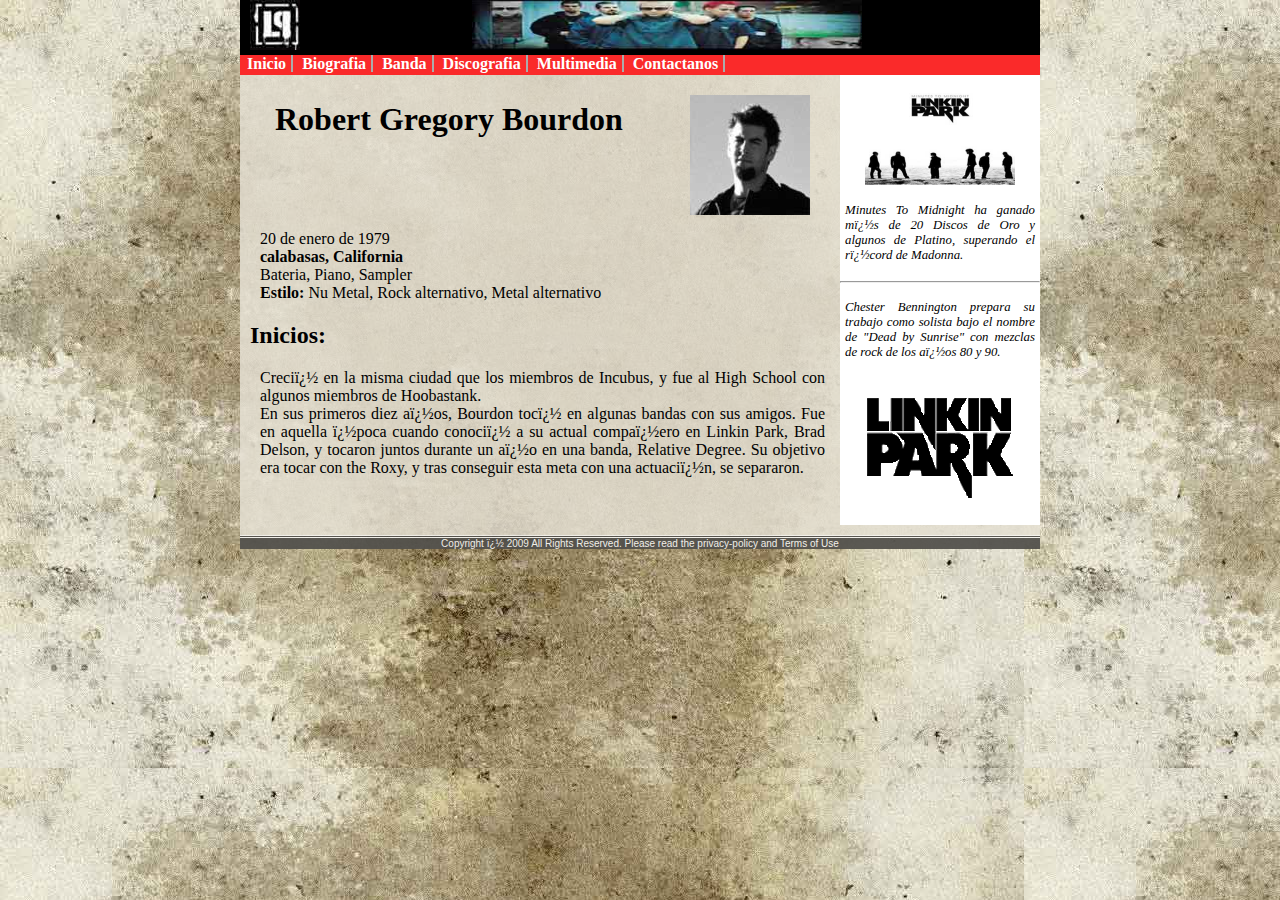
<file: banda/projectlp-rob.html>
<!DOCTYPE HTML PUBLIC "-//W3C//DTD HTML 4.01 Transitional//EN" "http://www.w3.org/TR/html4/loose.dtd">
<html>
<head>
<title>Project LP - Rob </title>
<meta name="lang" content="es">
<meta name="descripcion" content="pagina de Rob - projectlp">
<meta name="keywords" content="linkin park, rob, robert gregory bourdon, bateria, piano">
<meta name="author" content="Juan Eduardo Martinez Lopez">
<meta name="organization" content="UAN - universidad autonoma de nayarit">
<meta name="locality" content="Tepic, Nayarit, Mexico">
<meta content="text/html; charset=ISO-8859-1" http-equiv="content-type">
<link rel="stylesheet" type="text/css" href="../css/projectlp.css" media="screen">
<link rel="stylesheet" type="text/css" href="../css/project-print.css" media="print">
</head>
<body>
<div id=absolute>
<div id="principal">
<img src="../imagenes/logon.jpg" alt="logo">
<img src="../imagenes/topag.jpg" alt="lp" id="prim">
</div>
<div id="menu_include"></div>
<div id="conjunto">
<div id="contenido">
<div class="bantop">
<h1>Robert Gregory Bourdon</h1>
<img src="../imagenes/badge05.jpg" alt="rob">
</div>
<p class="desc">
20 de enero de 1979<br>
<b>calabasas, California</b><br>
Bateria, Piano, Sampler<br>
<b>Estilo:</b> Nu Metal, Rock alternativo, Metal alternativo <br>
</p>
<h2>Inicios:</h2> <p>
Creci� en la misma ciudad que los miembros de Incubus, y fue al High School con algunos miembros de Hoobastank.<br>
En sus primeros diez a�os, Bourdon toc� en algunas bandas con 
sus amigos. Fue en aquella �poca cuando conoci� a su actual compa�ero en Linkin Park,
Brad Delson, y tocaron juntos durante un a�o en una banda, Relative Degree. Su 
objetivo era tocar con the Roxy, y tras conseguir esta meta con una actuaci�n, se 
separaron.
</p>
</div>
<div id="noticias">
<div class="noti1"><img src="../imagenes/Minutes-to-midnight.jpg" alt="noti1"><br><p>Minutes To Midnight ha ganado m�s de 20 Discos de Oro y algunos de Platino, superando el r�cord de Madonna.</p>
<hr><p>Chester Bennington prepara su trabajo como solista bajo el nombre de "Dead by Sunrise" con mezclas de rock de los a�os 80 y 90.</p></div>
<div id="notipie"><img src="../imagenes/564px-Linkin-park-logo-2007.png" alt="linco"></div>
</div>
</div>
<div class="pie">
<p>Copyright � 2009 All Rights Reserved. Please read the privacy-policy and Terms of Use</p>
</div>		
</div>
<script type="text/javascript" src="../ssi/menu.js"></script>
</body>
</html>
</file>
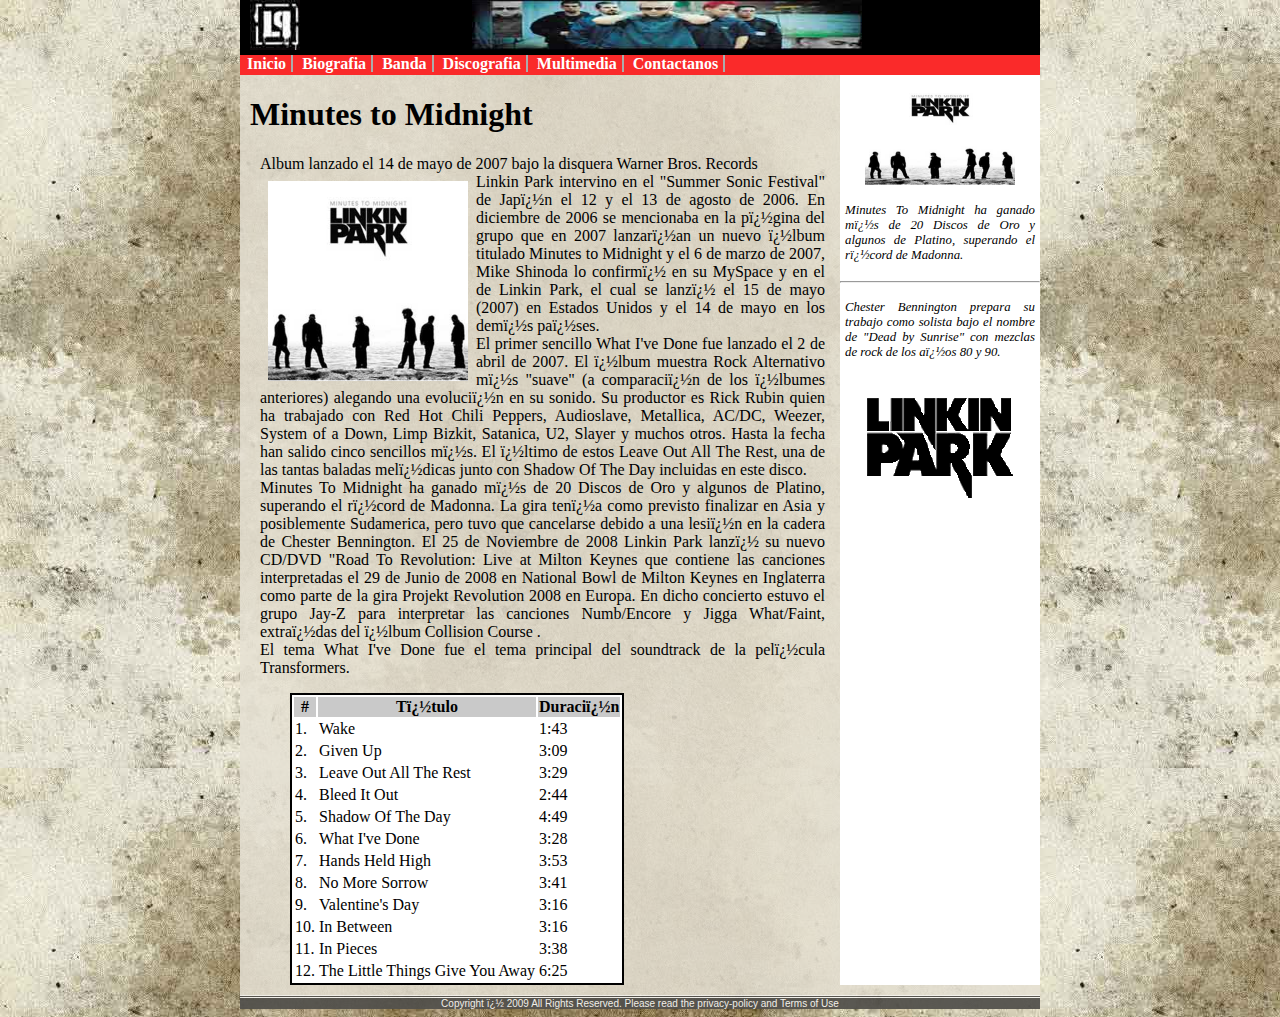
<file: Discografia/projectlp-d03.html>
<!DOCTYPE HTML PUBLIC "-//W3C//DTD HTML 4.01 Transitional//EN" "http://www.w3.org/TR/html4/loose.dtd">
<html>
<head>
<title>Project LP Minutes to Midnight</title>
<meta content="text/html; charset=ISO-8859-1" http-equiv="content-type">
<meta name="lang" content="es">
<meta name="descripcion" content="minutes to midnight projectlp">
<meta name="keywords" content="linkin park, minutes to midnight, banda, nu metal">
<meta name="author" content="Juan Eduardo Martinez Lopez">
<meta name="organization" content="UAN - universidad autonoma de nayarit">
<meta name="locality" content="Tepic, Nayarit, Mexico">
<link rel="stylesheet" type="text/css" href="../css/projectlp.css" media="screen">
<link rel="stylesheet" type="text/css" href="../css/project-print.css" media="print">
</head>
<body>
<div id=absolute>
<div id="principal">
<img src="../imagenes/logon.jpg" alt="logo">
<img src="../imagenes/topag.jpg" alt="lp" id="prim">
</div>
<div id="menu_include"></div>
<div id="conjunto">
<div id="contenido">
<h1>Minutes to Midnight</h1><p>Album lanzado el 14 de mayo de 2007 bajo la disquera Warner Bros. Records<br>
<img class="ht" src="../imagenes/Minutes-to-midnight.jpg" alt="mintmid">
Linkin Park intervino en el "Summer Sonic Festival" de Jap�n el 12 y el 13 de agosto de 2006. En diciembre de 2006 se mencionaba en la p�gina del grupo que en 2007 lanzar�an un nuevo �lbum titulado Minutes to Midnight y el 6 de marzo de 2007, Mike Shinoda lo confirm� en su MySpace y en el de Linkin Park, el cual se lanz� el 15 de mayo (2007) en Estados Unidos y el 14 de mayo en los dem�s pa�ses.<br>

El primer sencillo What I've Done fue lanzado el 2 de abril de 2007. El �lbum muestra Rock Alternativo m�s "suave" (a comparaci�n de los �lbumes anteriores) alegando una evoluci�n en su sonido. Su productor es Rick Rubin quien ha trabajado con Red Hot Chili Peppers, Audioslave, Metallica, AC/DC, Weezer, System of a Down, Limp Bizkit, Satanica, U2, Slayer y muchos otros. Hasta la fecha han salido cinco sencillos m�s. El �ltimo de estos Leave Out All The Rest, una de las tantas baladas mel�dicas junto con Shadow Of The Day incluidas en este disco.<br>

Minutes To Midnight ha ganado m�s de 20 Discos de Oro y algunos de Platino, superando el r�cord de Madonna. La gira ten�a como previsto finalizar en Asia y posiblemente Sudamerica, pero tuvo que cancelarse debido a una lesi�n en la cadera de Chester Bennington. El 25 de Noviembre de 2008 Linkin Park lanz� su nuevo CD/DVD "Road To Revolution: Live at Milton Keynes que contiene las canciones interpretadas el 29 de Junio de 2008 en National Bowl de Milton Keynes en Inglaterra como parte de la gira Projekt Revolution 2008 en Europa. En dicho concierto estuvo el grupo Jay-Z para interpretar las canciones Numb/Encore y Jigga What/Faint, extra�das del �lbum Collision Course .<br>

El tema What I've Done fue el tema principal del soundtrack de la pel�cula Transformers.
</p>
<table id="tracks"><tr>
<th>#</th>
<th>T�tulo</th>
<th>Duraci�n</th>
</tr>
<tr>
<td>1.</td>
<td>Wake</td>
<td>1:43</td>
</tr>
<tr>
<td>2.</td>
<td>Given Up</td>
<td>3:09</td>
</tr>
<tr>
<td>3.</td>
<td>Leave Out All The Rest</td>
<td>3:29</td>
</tr>
<tr>
<td>4.</td>
<td>Bleed It Out</td>
<td>2:44</td>
</tr>
<tr>
<td>5.</td>
<td>Shadow Of The Day</td>
<td>4:49</td>
</tr>
<tr>
<td>6.</td>
<td>What I've Done</td>
<td>3:28</td>
</tr>
<tr>
<td>7.</td>
<td>Hands Held High</td>
<td>3:53</td>
</tr>
<tr>
<td>8.</td>
<td>No More Sorrow</td>
<td>3:41</td>
</tr>
<tr>
<td>9.</td>
<td>Valentine's Day</td>
<td>3:16</td>
</tr>
<tr>
<td>10.</td>
<td>In Between</td>
<td>3:16</td>
</tr>
<tr>
<td>11.</td>
<td>In Pieces</td>
<td>3:38</td>
</tr>
<tr>
<td>12.</td>
<td>The Little Things Give You Away</td>
<td>6:25</td>
</tr>
</table>
</div>
<div id="noticias">
<div class="noti1"><img src="../imagenes/Minutes-to-midnight.jpg" alt="noti1"><br><p>Minutes To Midnight ha ganado m�s de 20 Discos de Oro y algunos de Platino, superando el r�cord de Madonna.</p><hr><p>Chester Bennington prepara su trabajo como solista bajo el nombre de "Dead by Sunrise" con mezclas de rock de los a�os 80 y 90.</p></div>
<div id="notipie"><img src="../imagenes/564px-Linkin-park-logo-2007.png" alt="linco"></div>
</div>
</div>
<div class="pie">
<p>Copyright � 2009 All Rights Reserved. Please read the privacy-policy and Terms of Use</p>
</div>
</div>
<script type="text/javascript" src="../ssi/menu.js"></script>
</body>
</html>
</file>
<file: css/projectlp.css>
/* ******Estructura***** */

body {background-image:url(../imagenes/bg-color.jpg);margin-top:0;}

/* ******Clases***** */
.noti1 {width:200px}
.noti1 img {height:100px;width:150px;margin:10px 0 0 25px}
.noti1 p {font-size:80%;text-align:left;font-style:italic;text-align:justify;padding:5px}
.pie p{color:white;clear:both;font-family:Arial,sans-serif;font-size:10px;font-style:normal;text-align:center;background:#000000 none repeat scroll 0 0;border-top:3px double #FFFFFF;opacity:0.6;margin:10px 0 0;}

.bantop {width:560px;margin:0 20px 0 20px;padding:5px}
.bantop h1{float:left} .bantop img{float:right;margin:15px}

.ht {float:left;width:200px;height:200px;padding:8px}

.galery img {width:150px;height:150px;margin:20px 20px 0 20px}

/* ******Selector ID***** */
#absolute {margin:0 auto 0 auto;width:800px;background-image:url(../imagenes/bg-khaki.png)}

#principal {width:800px;padding:0;height:55px;background:#000000 none repeat scroll 0 0;opacity:1}

#principal img {margin-left:10px;height:50px;width:50px}
#principal #prim {margin-left:168px;width:390px;height:50px}

#menu {clear:both;height:20px;width:800px;background-image:url(../imagenes/menusito.gif)}

#conjunto {overflow:hidden;width:800px;}
#contenido {color:black;float:left;width:600px;border-right:200px white solid;margin-right:-200px}
#contenido p{text-align:justify;padding:0 15px 0 20px;clear:both}
#contenido .imgind{width:460px;height:340px;margin:20px 60px 0 60px}
#contenido hr, #contenido h1, #contenido form,#contenido h2 {margin-left:10px}
#contenido form{margin-right:20px}

#noticias {float:left;width:200px;height:450px;background-color:white}
#notipie img{width:150px;height:100px;margin:20px 0 0 25px;clear:both}
#contenido hr{width:80%;float:left}
#contenido table {margin-left:50px}
#tracks {border:solid black 2px;background-color:white}
#tracks th, .thc {background-color:rgb(201,201,201);text-align:center}

/* ******LISTA***** */

.lista1 {font-family:curier;}

.lista1 li {float:left;}

.lista1 a {font-weight:bold;text-decoration:none;}

.lista1, .lista1 ul, .lista1 li
{margin:0px;padding:0px;list-style-type:none}

.lista1 li a
{color: #ffffff;padding:0 5px 0 5px;border-right:2px #ffffff outset;margin:0 2px 0 2px}

.lista1 li a:hover{color: #ffff00}
.lista1 li a:active{color:yellow;border: 1px #ffffff inset;}


.lista1 li ul { display: none}

.lista1 li ul li {float:none}

.lista1 li ul li a{padding:0px;margin:0px}

.lista1 li:hover ul {display: block;font-size: 10pt;padding-top:5px;
position:absolute;margin-left:5px;background-image:url(../imagenes/menusito.gif);}

.lista1 li:hover ul li a{display: block;width: 8em;padding:3px;border-right:none}
</file>
<file: css/project-print.css>
body {margin-top:0;}

#absolute {margin:0 auto 0 auto;width:800px}

#principal {width:800px;padding:2px;height:55px}
#principal img {display:none}
#principal #prim {margin-left:173px;width:400px}

#menu {display:none}

#conjunto {height:500px;width:800px}
#contenido {background:black;color:white;float:left;width:600px;}
#contenido p{text-align:justify;padding:3px;font-size:12pt}
#noticias {background-color:white;float:right;height:500px;width:200px}

#noti1 {height:200px;width:200px}
#noti1 img {height:100px;width:150px;margin:10px 0 0 25px}
#noti1 p {font-size:80%;text-align:left;font-style:italic;text-align:justify}

#notipie img{width:150px;height:100px;margin:20px 0 0 25px;clear:both}

.pie {display:none}

.lista1 {font-family:curier;}

.lista1 li {float:left;}

.lista1 a {font-weight:bold;text-decoration:none;}

.lista1, .lista1 ul, .lista1 li
{margin:0px;padding:0px;list-style-type:none}

.lista1 li a
{color: #ffffff;padding:0 5px 0 5px;border-right:2px #ffffff outset;margin:0 2px 0 2px}

.lista1 li a:hover{color: #ffff00}
.lista1 li a:active{color:yellow;border: 1px #ffffff inset;}

ul#snav { display: none}
ul#snav li { float: none}

ul#snav li a{padding:0px;margin:0px}

.lista1 li:hover ul#snav{display: block;font-size: 10pt;padding-top:5px;
position:absolute;margin-left:15px;background:red}

.lista1 li:hover ul#snav li a{display: block;width: 8em;padding:3px;border-right:none}
</file>
